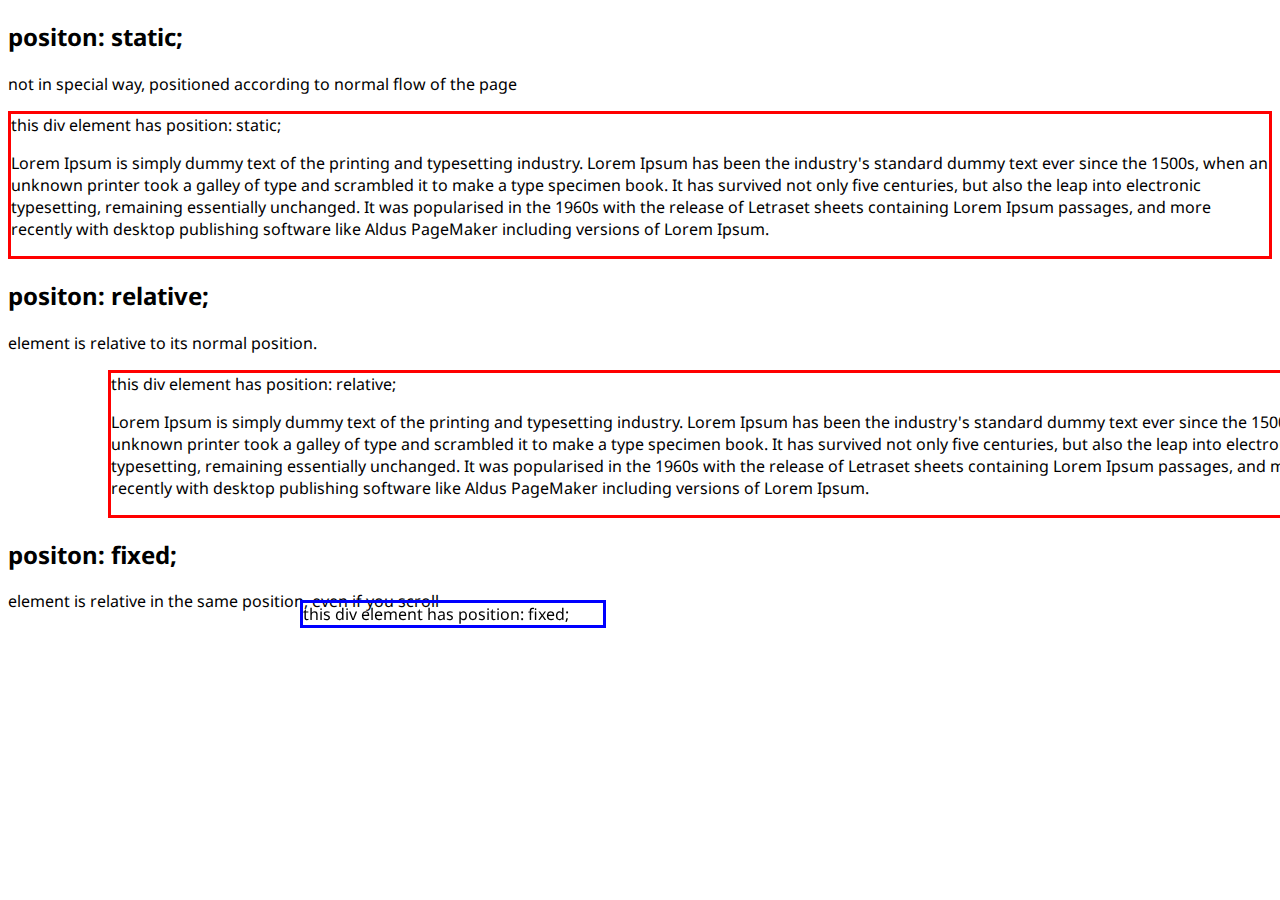
<file: Chapter-1/index.html>
<!DOCTYPE html>
<html lang="en" dir="ltr">
  <head>
    <meta charset="utf-8">
    <title></title>
    <link href=' http://fonts.googleapis.com/css?family=Droid+Sans' rel='stylesheet' type='text/css'>

    <link rel="stylesheet" href="style.css">
    <link rel="stylesheet" href="https://cdnjs.cloudflare.com/ajax/libs/font-awesome/4.7.0/css/font-awesome.min.css">
  </head>
  <body>

<h2>positon: static;</h2>

<p>not in special way, positioned according to normal flow of the page</p>
<div class="static">
  this div element has position: static;
  <p>Lorem Ipsum is simply dummy text of the printing and typesetting industry. Lorem Ipsum has been the industry's standard dummy text ever since the 1500s, when an unknown printer took a galley of type and scrambled it to make a type specimen book. It has survived not only five centuries, but also the leap into electronic typesetting, remaining essentially unchanged. It was popularised in the 1960s with the release of Letraset sheets containing Lorem Ipsum passages, and more recently with desktop publishing software like Aldus PageMaker including versions of Lorem Ipsum.</p>
</div>

<h2>positon: relative;</h2>

<p>element is relative to its normal position. </p>
<div class="relative">
  this div element has position: relative;
  <p>Lorem Ipsum is simply dummy text of the printing and typesetting industry. Lorem Ipsum has been the industry's standard dummy text ever since the 1500s, when an unknown printer took a galley of type and scrambled it to make a type specimen book. It has survived not only five centuries, but also the leap into electronic typesetting, remaining essentially unchanged. It was popularised in the 1960s with the release of Letraset sheets containing Lorem Ipsum passages, and more recently with desktop publishing software like Aldus PageMaker including versions of Lorem Ipsum.</p>

</div>

<h2>positon: fixed;</h2>

<p>element is relative in the same position, even if you scroll </p>
<div class="fixed">
  this div element has position: fixed;
</div>





<!-- <div class="header">
  <h1>Chania</h1>
</div>

<div class="menu">
  <ul>
    <li>The Flight</li>
    <li>The City</li>
    <li>The Island</li>
  </ul>
</div>

<div class="main">
  <h1>The City</h1>
  <p>Chaina is the capital of the Chania region on the island od Crete. The
  city can be divided in two parts, the old town and the modern city.</p>

  <p>Resize the browser window to see how the content respond to the resizing.</p>
</div> -->



  </body>
</html>
</file>
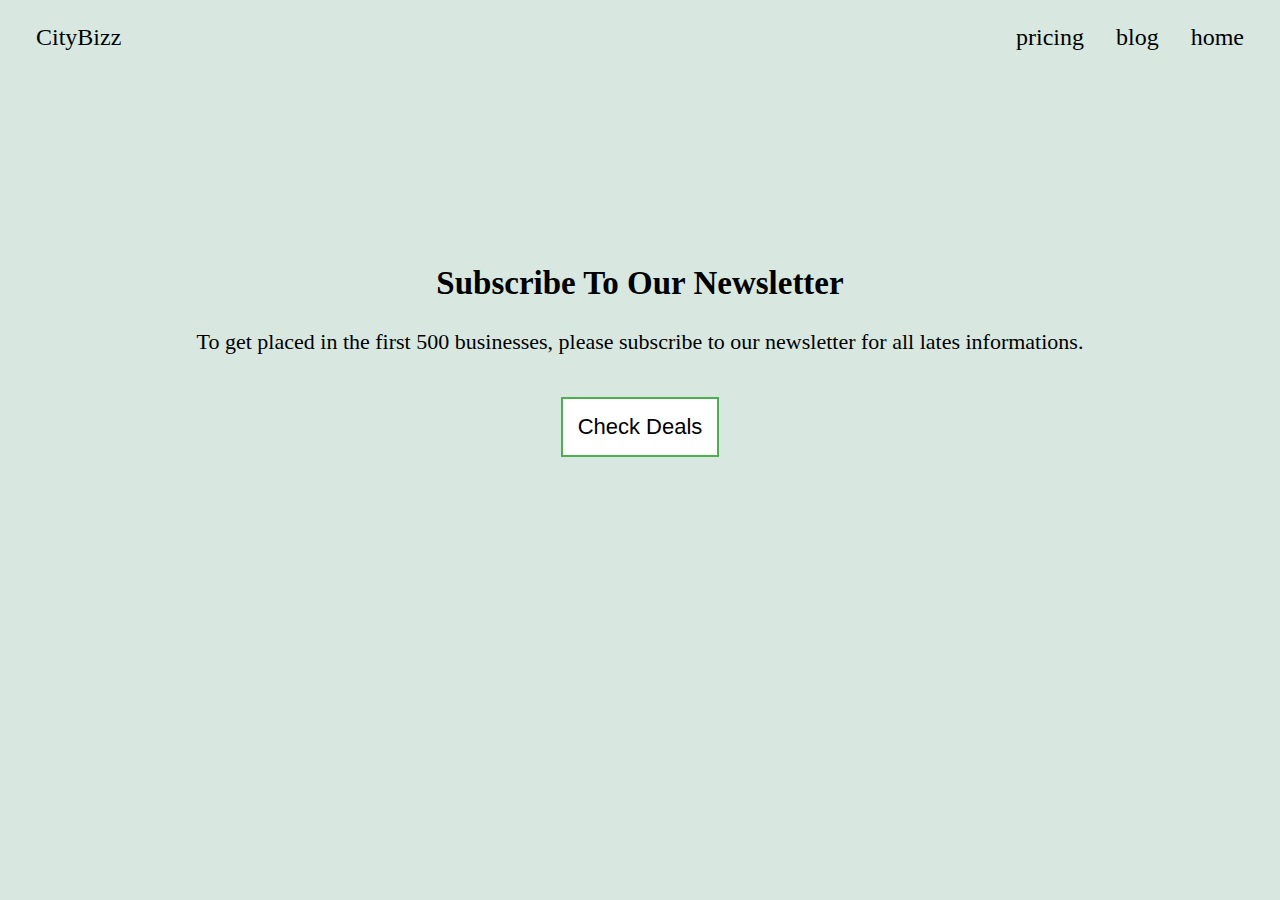
<file: Chapter-11/index.html>
<!DOCTYPE html>
<html lang="en" dir="ltr">
  <head>
    <meta charset="utf-8">
    <meta name="viewport" content="width =device-width, initial-scale = 1.0">
    <title></title>
    <link rel="stylesheet" href="style.css">
  </head>
  <body>
      <!-- NAVBAR STARTS -->
      <section id="navbarID">
<div class="nav">
    <ul class="topnav">
        <li class="right"><a href="">CityBizz</a></li>
        <li><a class="active" href="">home</a></li>
        <li><a href="">blog</a></li>
        <li><a href="">pricing</a></li>
        
      </ul>
</div>
      <!-- NAVBAR STARTS -->
    </section>
 
<!-- SUBSCRIBTION STARTS -->
    <section id="subscribeID">
        <div class="centerText">
            <h2>Subscribe To Our Newsletter</h2>
            <p>To get placed in the first 500 businesses, please 
                subscribe to our newsletter for all lates informations.</p>
                <button class="btn">
                    Check Deals
                </button>
        </div>
        


    </section>

<!-- SUBSCRIBTION ENDS -->

</body>
</html>
</file>
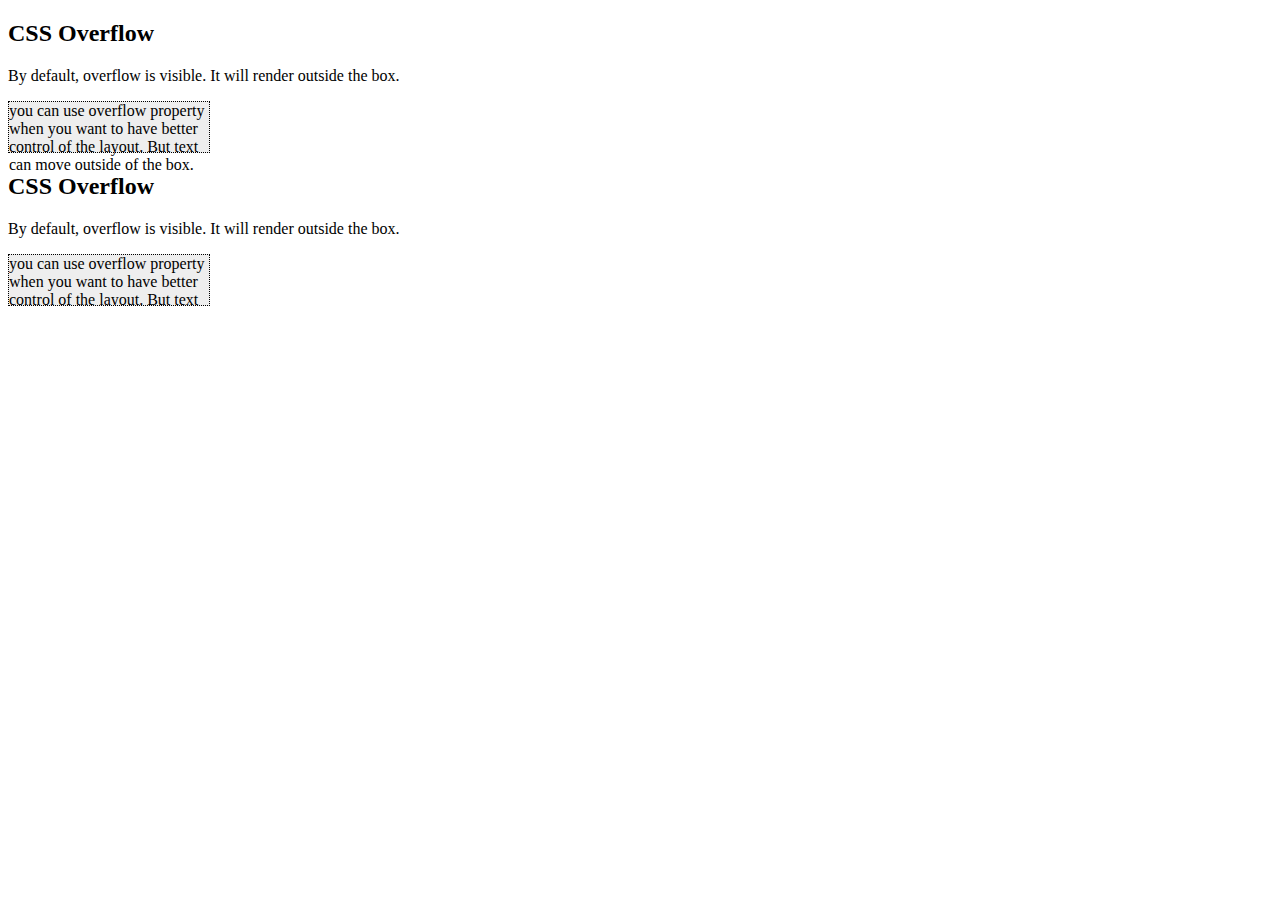
<file: Chapter-2/index.html>
<!DOCTYPE html>
<html lang="en" dir="ltr">
<head>
  <meta charset="utf-8">
  <title></title>
  <link href=' http://fonts.googleapis.com/css?family=Droid+Sans' rel='stylesheet' type='text/css'>

  <link rel="stylesheet" href="style.css">
  <link rel="stylesheet" href="https://cdnjs.cloudflare.com/ajax/libs/font-awesome/4.7.0/css/font-awesome.min.css">
</head>
  <body>
    <h2>CSS Overflow</h2>
    <p>By default, overflow is visible. It will render outside the box.</p>

    <div class="visible">
      you can use overflow property when you want to have better control of
      the layout. But text can move outside of the box.
    </div>

    <h2>CSS Overflow</h2>
    <p>By default, overflow is visible. It will render outside the box.</p>

    <div class="scroll">
      you can use overflow property when you want to have better control of
      the layout. But text can move outside of the box.
    </div>
  </body>
</html>
</file>
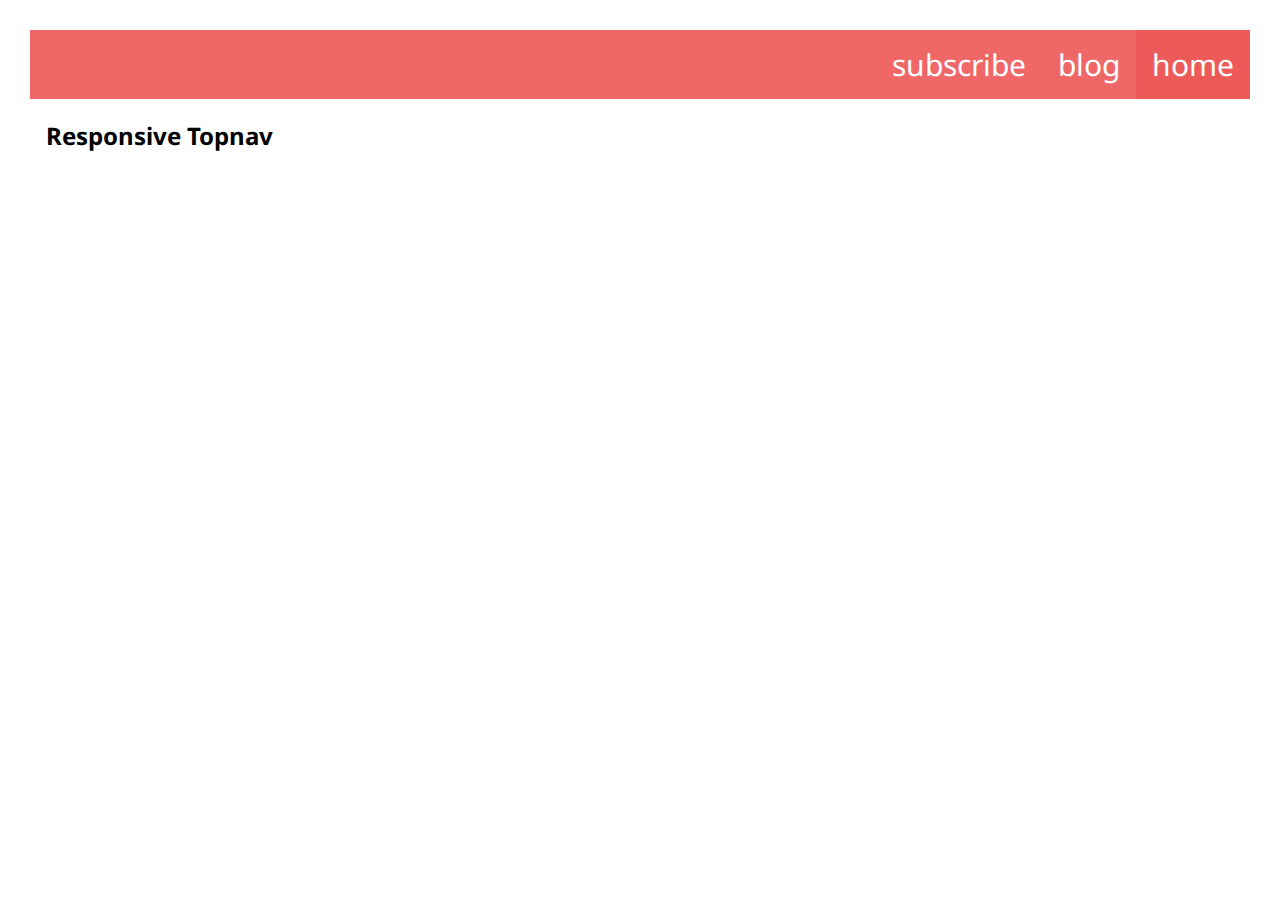
<file: Chapter-3/index.html>
<!DOCTYPE html>
<html lang="en" dir="ltr">
<head>
  <meta charset="utf-8">
  <title></title>
  <link href=' http://fonts.googleapis.com/css?family=Droid+Sans' rel='stylesheet' type='text/css'>

  <link rel="stylesheet" href="style.css">
  <link rel="stylesheet" href="https://cdnjs.cloudflare.com/ajax/libs/font-awesome/4.7.0/css/font-awesome.min.css">
</head>
  <body>
<div class="topnav" id = "myTopnav">
<a href="#" class="active">home</a>
<a href="#">blog</a>
<a href="#">subscribe</a>
<a href="javascript:void(0);" class="icon" onclick ="myFunction()">
<i class="fa fa-bars" ></i>
</a>
  </div>
  <div style="padding-left:16px">
    <h2>Responsive Topnav</h2>

  </div>
</div>

<script type="text/javascript">
  function myFunction() {
    var x = document.getElementById("myTopnav");
    if (x.className === "topnav") {
      x.className += " responsive";
    } else{
      x.className = "topnav";
    }
  }
</script>
  </body>
</html>
</file>
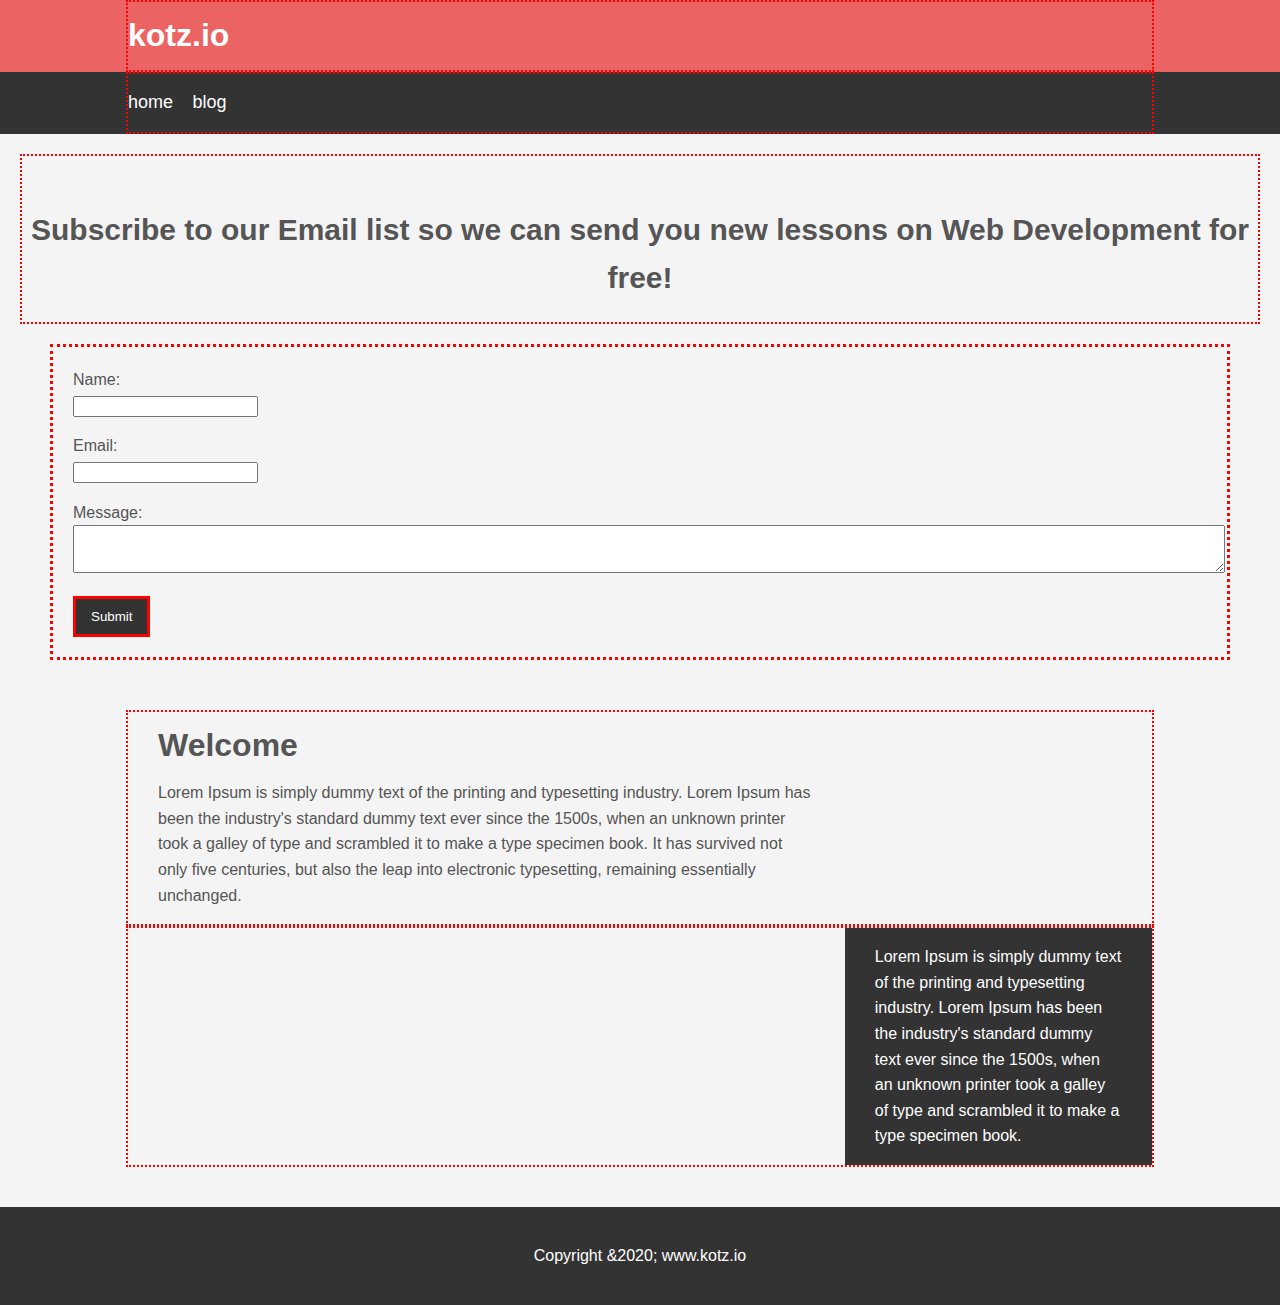
<file: Chapter-6/index.html>
<!DOCTYPE html>
<html lang="en" dir="ltr">
  <head>
    <meta charset="utf-8">
    <meta name="viewport" content="width =device-width, initial-scale = 1.0">
    <title></title>
    <link rel="stylesheet" href="style.css">
  </head>
<body>
  <!-- HEADER -->
<header id = "main-header">
    <div class="container">
      <h1>kotz.io</h1>
    </div>
</header>

<!-- NAVBAR -->
<nav id = "navbar">
  <div class="container">
    <ul>
        <li> <a href="#">home</a> </li>
        <li> <a href="#">blog</a> </li>
    </ul>
  </div>
</nav>

<section  id = "showcase">
    <div class="contianer">
      <h1>Subscribe to our Email list so we can send you new lessons on Web
        Development for free! </h1>
    </div>
</section>

<!-- FORMS -->
  <div class="contianer">
    <div class="forms">

    <form class="my-form">
      <div class="form-group">
        <label >Name:</label>
        <input type="text" name="name">
      </div>

      <div class="form-group">
        <label >Email:</label>
        <input type="text" name="email">
      </div>

      <div class="form-group">
        <label >Message:</label>
        <textarea name="message"></textarea>
      </div>
      <input class="button" type="submit" value="Submit" name = "">

    </form>
  </div>
</div>

<div class="container">


<section id = "main">
  <h1>Welcome</h1>
    <p>Lorem Ipsum is simply dummy text of the printing and typesetting
      industry. Lorem Ipsum has been the industry's standard dummy text
      ever since the 1500s, when an unknown printer took a galley of type
      and scrambled it to make a type specimen book. It has survived not
       only five centuries, but also the leap into electronic typesetting,
       remaining essentially unchanged.</p>
    </section>
    </div>

    <div class="container">
    <aside id = "sidebar">
      <p>Lorem Ipsum is simply dummy text of the printing and typesetting
        industry. Lorem Ipsum has been the industry's standard dummy text
        ever since the 1500s, when an unknown printer took a galley of type
        and scrambled it to make a type specimen book.</p>
    </aside>
    </div>

    <footer id ="main-footer" >
      <p>Copyright &2020; www.kotz.io</p>
    </footer>
</body>
</html>
</file>
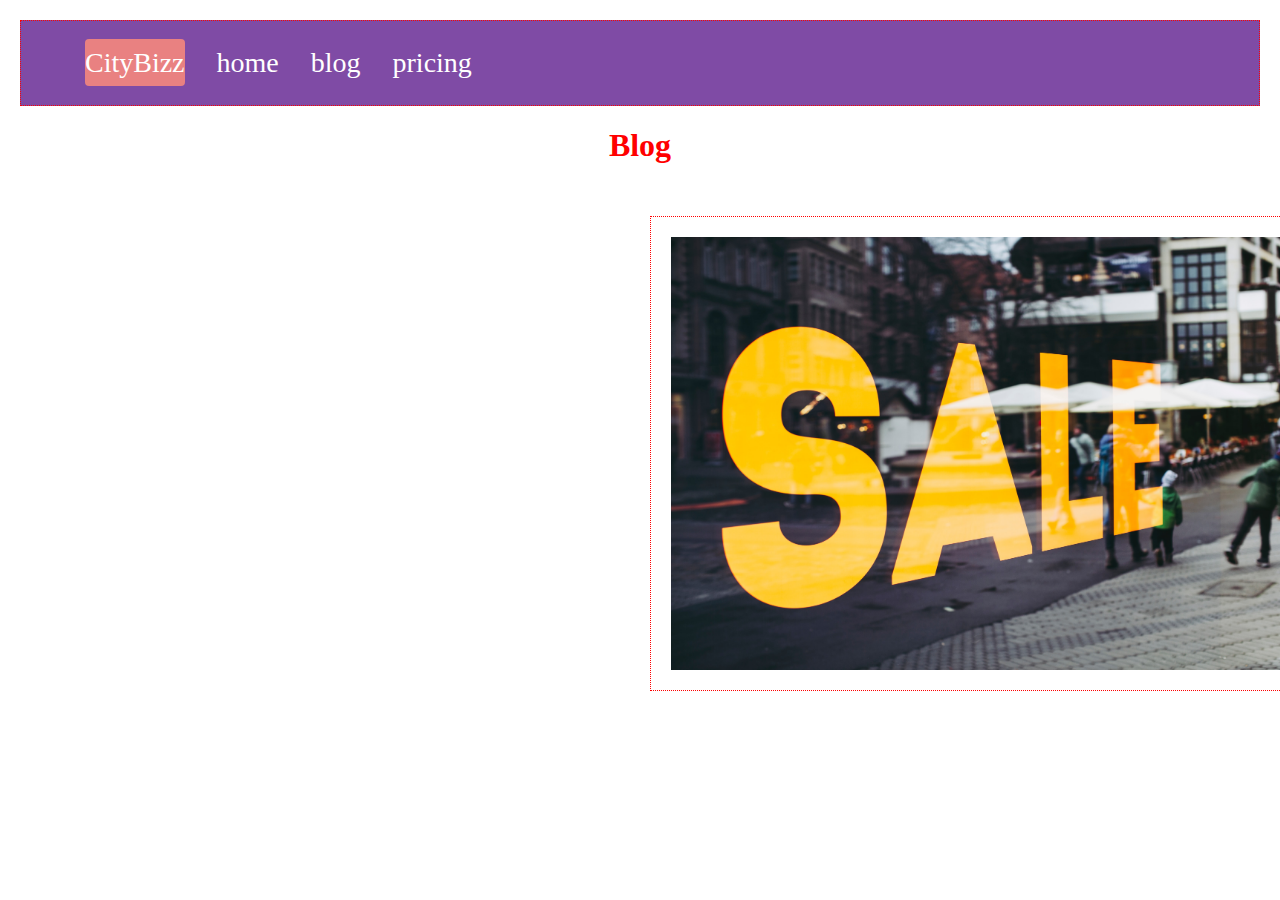
<file: Chapter-8/index.html>
<!DOCTYPE html>
<html lang="en" dir="ltr">
  <head>
    <meta charset="utf-8">
    <meta name="viewport" content="width =device-width, initial-scale = 1.0">
    <title></title>
    <link rel="stylesheet" href="style.css">
  </head>
<body>
    <div class="container">
    <!-- NAVBAR -->
    <section id='nav-bar' >
        <nav class="navbar">
            <ul>
                <li>
                    <a class="active" href="">CityBizz</a>
                    <a href="">home</a>
                    <a href="">blog</a>
                    <a href="">pricing</a>
                </li>
            </ul>
        </nav>
    </section>
    
        <div class="imageBlog">
            <h1>Blog</h1>
            <img src="sale.jpg" alt="sale"  width="650">
        </div>
    </div>
</body>
</html>
</file>
<file: Chapter-1/style.css>
body { font-family: 'Droid Sans', arial, serif; }

div.static{
  position: static;
  left : 30px;
  border: 3px solid red;
}

div.relative{
  position: relative;
  left: 100px;
  right: 10px;
  border: 3px solid red;
}

div.fixed {
  position: fixed;
  top: 600px;
  left: 300px;
  right: 0;
  width: 300px;
  border: 3px solid blue;
}
</file>
<file: Chapter-11/style.css>
body{
    font-family: Work Sans;
    margin-left: 20px;
    margin-right: 20px;
    margin-top: 10px;
    background-color: rgba(100, 165, 133, 0.25)
    /* background-image: url(blog.jpg); */
    /* border: 0.035px red dotted; */

}

ul.topnav {
    list-style-type: none;
    margin: 0;
    padding: 0;
    overflow: hidden;
  
  }
  
  ul.topnav li {float: right;}
  
  ul.topnav li a {
    display: block;
    color: black;
    text-align: center;
    padding: 14px 16px;
    text-decoration: none;
    font-size: 24px;
  }
  
  /* ul.topnav li a:hover:not(.active) {background-color: #111;} */
  
  /* ul.topnav li a.active {background-color: #4CAF50;} */
  
  ul.topnav li.right {float: left;}
  


  .centerText{
      text-align: center;
      margin-top: 200px;
      font-size: 22px;
      /* border: 0.035px red dotted; */
  }

  .btn{
      padding: 15px;
      margin-top: 20px;
      background-color: white;
      color: black;
      border: 2px solid #4CAF50; /* Green */
      font-size: 22px;
      cursor: pointer;
        
  }
  @media screen and (max-width: 600px) {
    ul.topnav li.right, 
    ul.topnav li {float: none;}

    ul.topnav li:nth-child(1) {
     background-color: #64A585;
      }
    
      ul.topnav li a {
       
        color: black;
        font-size: 18px;
      }
    .centerText{
        text-align: center;
        margin-top: 70px;

        /* border: 0.035px red dotted; */
    }
  }
</file>
<file: Chapter-2/style.css>
.visible {
  background-color: #eee;
  width: 200px;
  height: 50px;
  border : 1px dotted black;
  overflow: visible;
}

.scroll {
  background-color: #eee;
  width: 200px;
  height: 50px;
  border : 1px dotted black;
  overflow: scroll;
}
</file>
<file: Chapter-3/style.css>
body{
  margin: 30px;
  font-family: 'Droid Sans', arial, serif;
}


.topnav {
  overflow: hidden;
  background-color: rgba(231, 22, 22, 0.65);
}

.topnav a {
  float : right;
  display: block;
  color: white;
  text-align: center;
  padding: 14px 16px ;
  text-decoration: none;
  font-size:30px;
}

.topnav a:hover {
  background-color: white;
  color: black;
}

.topnav a.active {
  background-color: rgba(231, 22, 22, 0.15);
}
.topnav .icon {
  display: none;
}


@media screen and (max-width: 600px) {
  .topnav a:not(:first-child) {display: none;}
  .topnav a.icon {
    float: right;
    display: block;
  }
}

@media screen and (max-width: 600px) {
  .topnav.responsive {position: relative;}
  .topnav.responsive .icon {
    position: absolute;
    right: 0;
    top: 0;
  }
  .topnav.responsive a {
    float: none;
    display: block;
    text-align: left;
  }
}
</file>
<file: Chapter-6/style.css>
body {
  background-color: #f4f4f4;
  color: #555;
  font-family: Arial, Helvetica, sans-serif;
  font-size: 16px;
  line-height: 1.6em;
  margin: 0;

}

.container {
  width: 80%;
  border: 2px red dotted;
  margin: auto;
  overflow: hidden;

}

#main-header {
  background-color:  rgba(231, 22, 22, 0.65);
  color: #fff;
}

#navbar {
  background-color: #333;
  color: #fff;

}

#navbar ul {
  padding: 0;
  list-style: none;
}

#navbar li {
  display: inline;

}

#navbar a {
  color: #fff;
  text-decoration: none;
  font-size: 18px;
  padding-right: 15px;
}

#showcase {
  /* background-image: url('img/bgimage.jpg'); */
  background-position: center right;
    /* important */
  min-height: 100px;
  margin-bottom: 30px;
  text-align: center;
  border: 2px red dotted;
  margin: 20px;
}

#showcase h1 {
  font-size: 30px;
  line-height: 1.6em;
  padding-top: 30px;
}


#main{
  float: left;
  width: 70%;
  padding: 0 30px;
  box-sizing: border-box;
}


#sidebar{
  float: right;
  width: 30%;
  background: #333;
  color: #fff;
  padding: 10px;
  padding: 0 30px;
  box-sizing: border-box;
}

#main-footer {
  background: #333;
  color: #fff;
  text-align: center;
  padding: 20px;
  margin-top: 40px;
}

.my-form{
  margin: 50px;
  padding: 20px;
  border: 3px red dotted;
  margin-top: 0px;
}

.my-form .form-group {
  padding-bottom: 15px;
}

.my-form label {
  display: block;
}

.my-form input [type = "text"], .my-form textarea{
  padding: 8px;
  width: 100%;
}
.button {
  background-color: #333;
  color: #fff;
  padding: 10px 15px;
  border: 3px red solid;
}

@media(max-width:800px) {
  #main {
    width: 100%;
    float:none;
  }

  #sidebar {
    width: 100%;
    float:none;
  }
}
</file>
<file: Chapter-8/style.css>
body{
    margin: 0;
    padding: 0;
}

.container{
    margin: 20px;

}

/* NAVBAR START*/
.navbar{
    background-color: rgba(95, 30, 143, 0.8);
    color: white;
    padding: 10px;
    border: 1px red dotted;
   
}
.navbar ul {
    list-style-type: none;
   
}
.active{
    background-color:rgba(233, 129, 129, 1);
    color: black;
}

.navbar li a{
    color: white;
    text-decoration: none;
    padding: 20px;
    cursor: pointer;
    margin: .5em;
    padding: .3em 0;
    height: 1.6em;
    border-radius: 4px;  
    font-size: 28px;  
}

.navbar a:hover {
    background-color: #111;
}

/* NAVBAR END */

/* IMAGE LEFT  STARTS*/
.imageBlog img{
    border: 1px red dotted;
    margin: 30px;
   margin-left: 630px;
    padding: 20px;
}

.imageBlog h1 {
    color: red;
    text-align: center;
}

/* IMAGE LEFT  END*/
@media only screen and (max-width : 600px) {
    .imageBlog img{
        border: 1px red dotted;
        margin: auto;
        margin-left: 25px;
        padding: auto;
        max-width: 250px;
    }
    
    .imageBlog h1 {
        color: red;
        text-align: center;
        margin-top: 10;
        padding: auto;

    }

    /* NAVBAR */
        .navbar{
            background-color: rgba(95, 30, 143, 0.8);
            color: white;
            padding: 5px;
            border: 1px red dotted;
        
        }
        .navbar ul {
            list-style-type: none;
        
        }
        .active{
    
            background-color:rgba(233, 129, 129, 1);
            color: black;
            
        }

        .navbar li a{
            color: white;
            text-decoration: none;
            padding: 20px;
            cursor: pointer;
            margin: .25em;
            padding: .03em 0;
            height: 1.6em;
            border-radius: 4px;  
            font-size: 18px;  
        }

        .navbar a:hover {
            background-color: #111;
        }
    
  }
  
  @media only screen and (max-width : 320px){

      /* NAVBAR */
      .navbar{
        background-color: rgba(95, 30, 143, 0.8);
        color: white;
        padding: 5px;
        border: 1px red dotted;
    
    }
    .navbar ul {
        list-style-type: none;
    
    }
    .active{

        background-color:rgba(233, 129, 129, 1);
        color: black;
        
    }

    .navbar li a{
        color: white;
        text-decoration: none;
        padding: 20px;
        cursor: pointer;
        margin: .25em;
        padding: .03em 0;
        height: 1.6em;
        border-radius: 4px;  
        font-size: 16px;  
    }

    .navbar a:hover {
        background-color: #111;
    }

    /* IMAGE LEFT  STARTS*/
        .imageBlog img{
            border: 1px red dotted;
            margin: 30px;
        margin-left: 10px;
            padding: 20px;
        }

        .imageBlog h1 {
            color: red;
            text-align: center;
        }

        /* IMAGE LEFT  END*/

}
</file>
